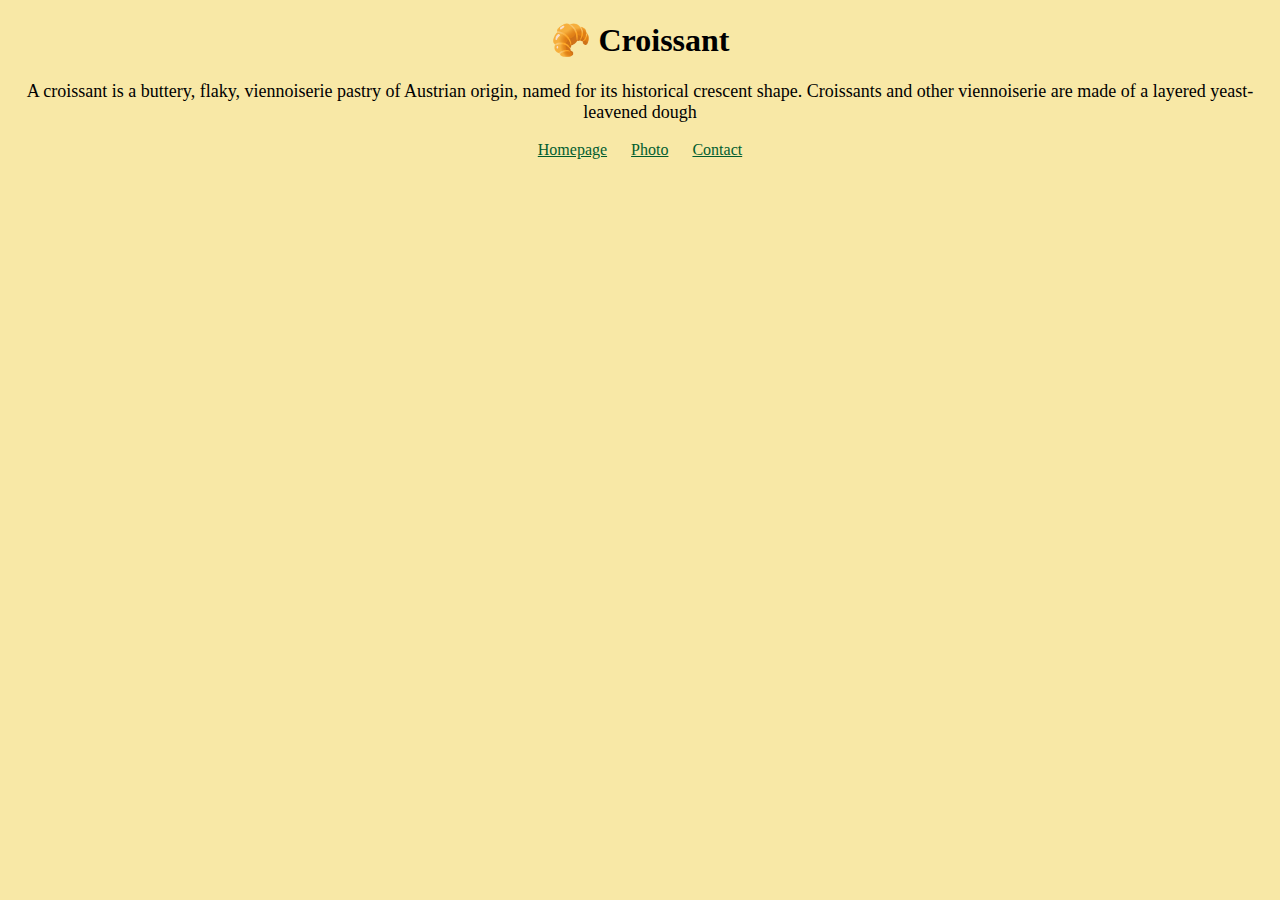
<file: index.html>
<!DOCTYPE html>
<html lang="en">
<head>
    <meta charset="UTF-8">
    <meta
     name="recette croissant maison video" 
     content="Explore our user-friendly platform where you can sell online easily, showcasing your delectable croissants to a global audience with just a few clicks. Please join us in making your bakery delights accessible to customers worldwide.">
    <title>croissant easy to sell online</title>
    <link rel="stylesheet" href="src/styles.css" />
</head>
<body>
    
        <h1>🥐 Croissant</h1>
        <p>
            A croissant is a buttery, flaky, viennoiserie pastry of Austrian origin,
            named for its historical crescent shape. Croissants and other viennoiserie
            are made of a layered yeast-leavened dough
        </p>
        <footer>
            <a href="index.html"> Homepage</a>
            <a href="photo.html"> Photo</a>
            <a href="contact.html"> Contact</a>
        </footer>
    
    
</body>
</html>
</file>
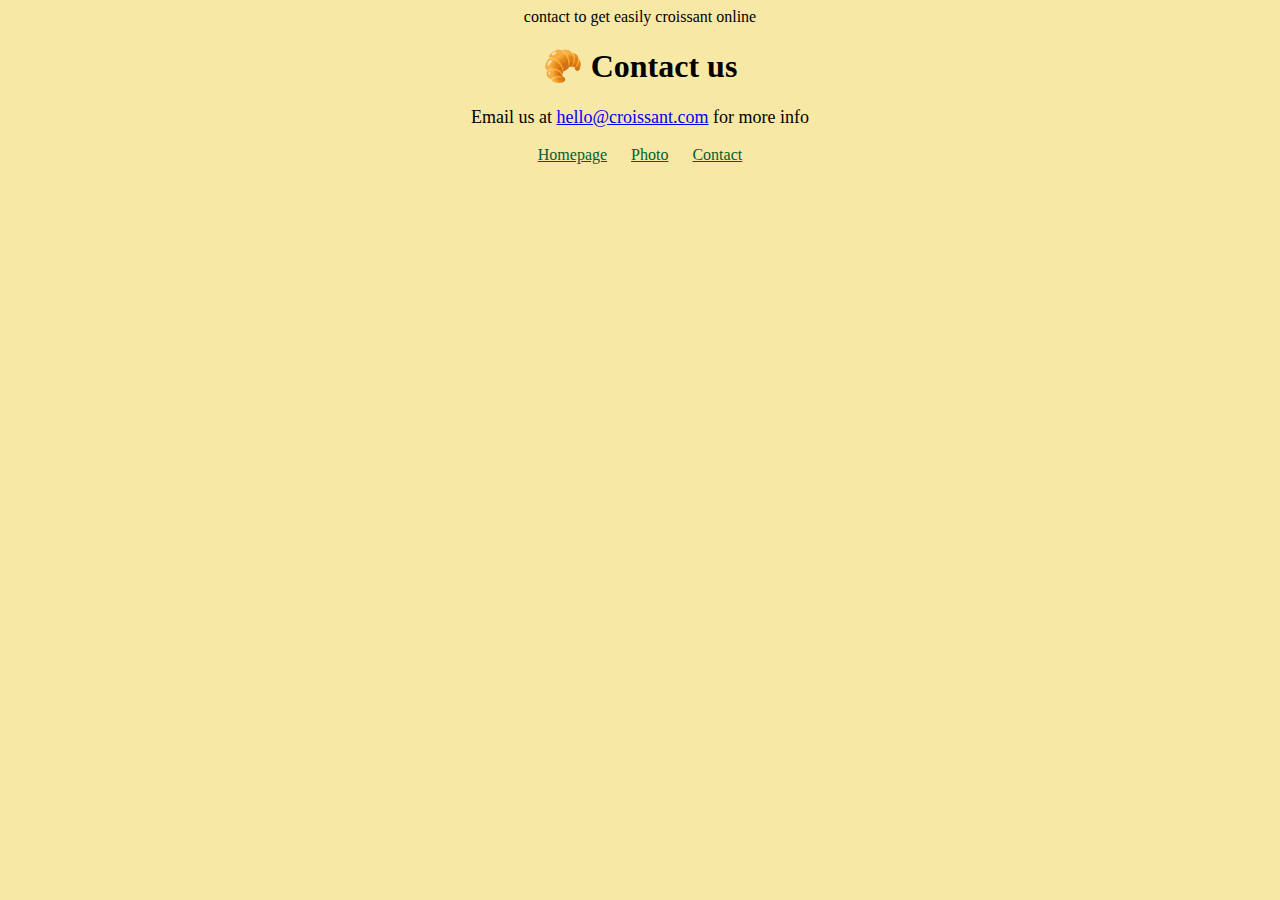
<file: contact.html>
<!DOCTYPE html>
<html lang="en">
<head>
    <meta charset="UTF-8">
    
    <meta
           name="le vrai croissant" 
           content="Discover a seamless platform where you can sell online easily, showcasing your delectable croissants to a global audience with just a few clicks." 
    <title>contact to get easily croissant online</title>
    <link rel="stylesheet" href="src/styles.css" />
</head>
<body>
    <h1>🥐 Contact us</h1>
    <p>
        Email us at
        <a href="mailto:hello@croissant.com">hello@croissant.com</a> for more info
    </p>
    <footer>
        <a href="index.html"> Homepage</a>
        <a href="photo.html"> Photo</a>
        <a href="contact.html"> Contact</a>
    </footer>
</body>
</html>
</file>
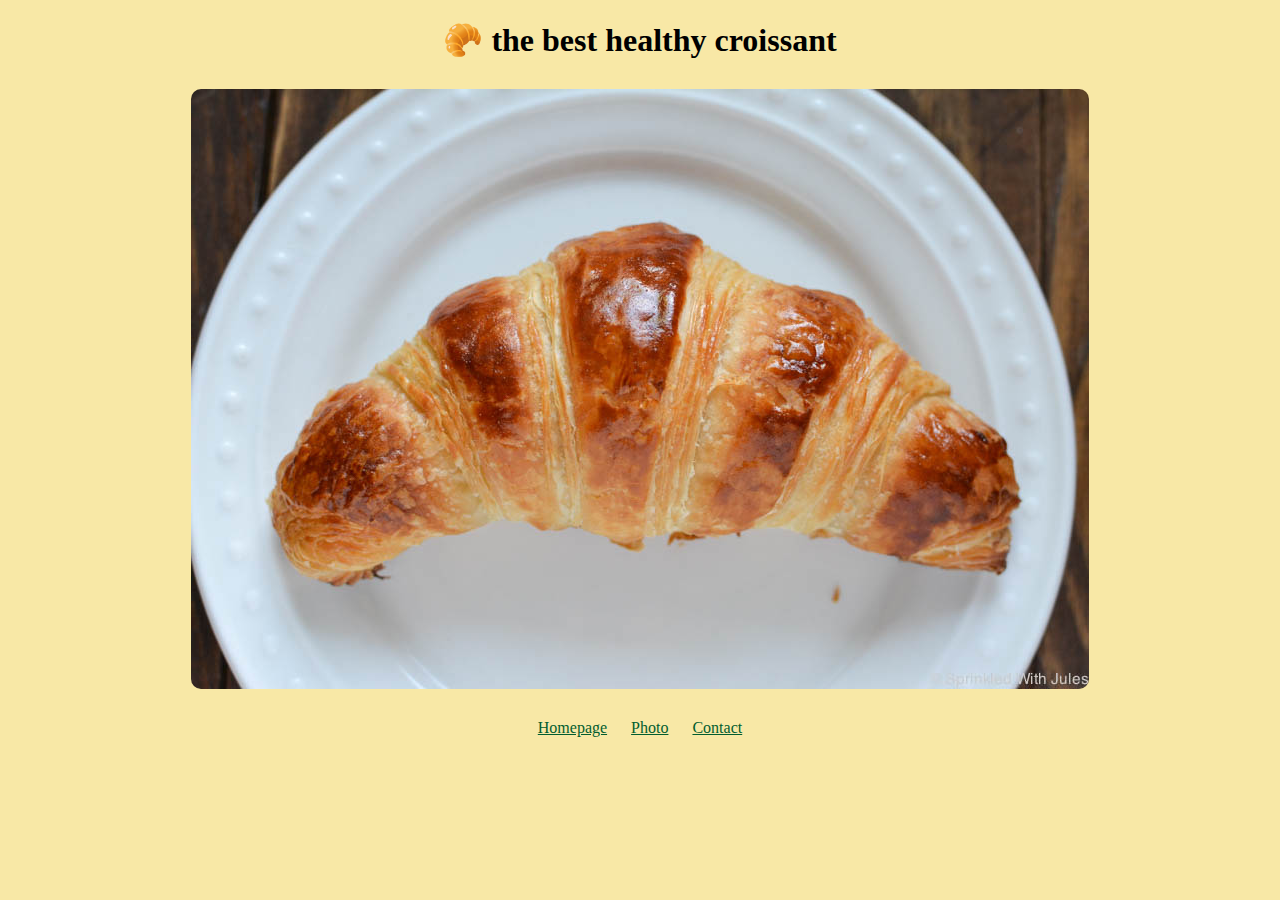
<file: photo.html>
<!DOCTYPE html>
<html lang="en">
<head>
    <meta charset="UTF-8">
    <meta name="the healthy croissant" content="Discover the best healthy croissants and elevate your online business effortlessly. Sell online easily and please your customers with our user-friendly platform, ensuring your delicious creations reach a global audience.">
    <title>the best healthy croissant photo</title>
        <link rel="stylesheet" href="src/styles.css" />
</head>
<body>
    <h1>🥐 the best healthy croissant</h1>
    <img src="image/croissant.jpg" alt="" class="croissant-photo" />
    <footer>
        <a href="index.html"> Homepage</a>
        <a href="photo.html"> Photo</a>
        <a href="contact.html"> Contact</a>
    </footer>
    
</body>
</html>
</file>
<file: src/styles.css>
:root {
    --primary-color: #f8e8a6;
    --secondary-color: #025d2f;
}
 body {
    background: var(--primary-color);
    text-align: center;
}

h1 {
    text-align: center;
}
p {
    text-align: center;
    font-size: large;
}

.croissant-photo {
    max-width: 100%;
    border-radius: 10px;
    display: block;
    margin: 30px auto;
}

footer {
    text-align: center;
}

footer a {
    margin: 0 10px;
    color: var(--secondary-color);
    font-size: medium;
    
}
</file>
